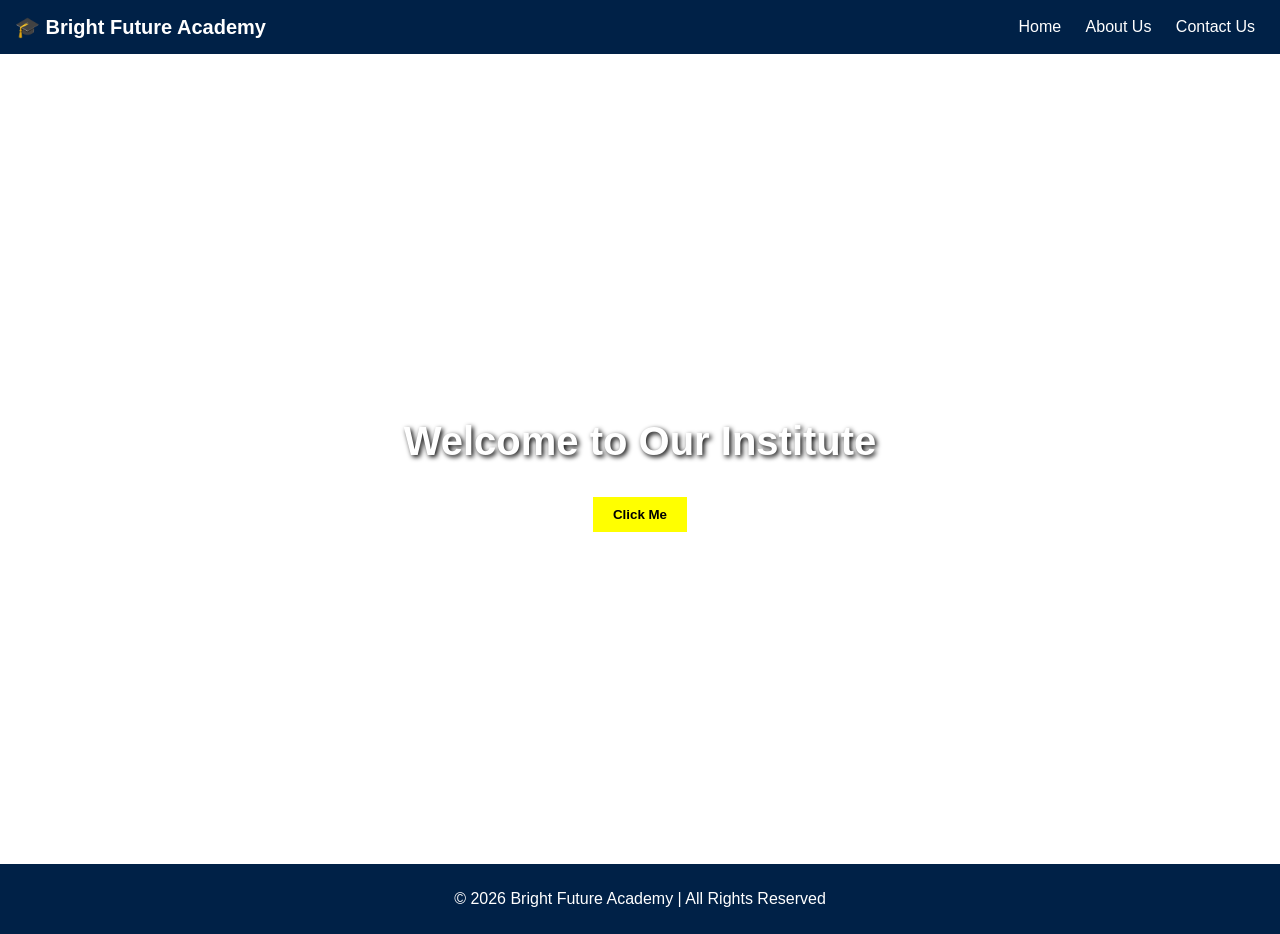
<file: index.html>
<!DOCTYPE html>
<html>
<head>
    <title>Bright Future Academy</title>
    <link rel="stylesheet" href="style.css">
</head>
<body>

<header>
    <div class="logo">🎓 Bright Future Academy</div>
    <nav>
        <a href="index.html">Home</a>
        <a href="about.html">About Us</a>
        <a href="contact.html">Contact Us</a>
    </nav>
</header>

<section class="hero">
    <h1 id="welcomeText">Welcome to Our Institute</h1>
    <button onclick="changeText()">Click Me</button>
</section>

<footer>
    <p>© 2026 Bright Future Academy | All Rights Reserved</p>
</footer>

<script src="script.js"></script>
</body>
</html>
</file>
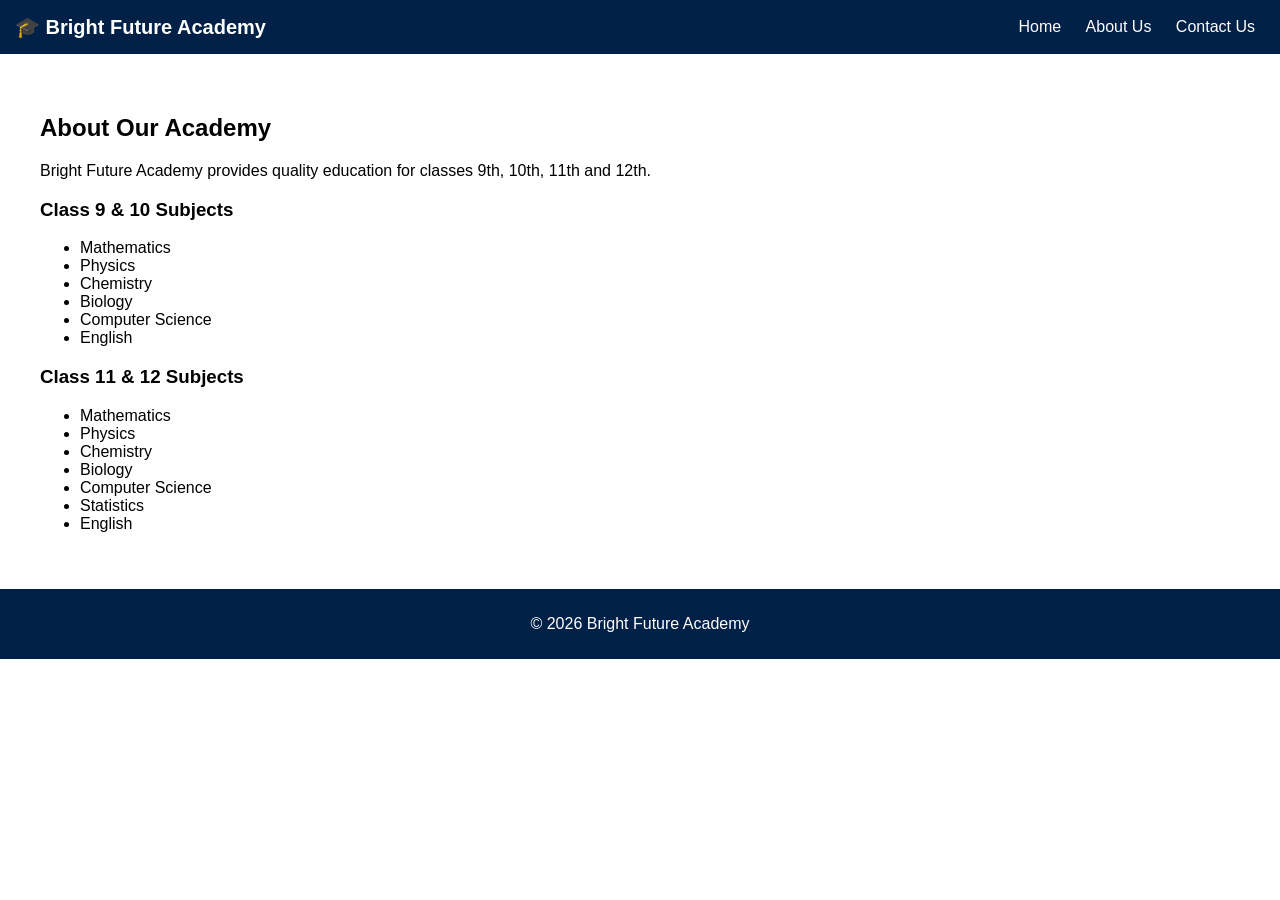
<file: about.html>
<!DOCTYPE html>
<html>
<head>
    <title>About Us - Bright Future Academy</title>
    <link rel="stylesheet" href="style.css">
</head>
<body>

<header>
    <div class="logo">🎓 Bright Future Academy</div>
    <nav>
        <a href="index.html">Home</a>
        <a href="about.html">About Us</a>
        <a href="contact.html">Contact Us</a>
    </nav>
</header>

<section class="about">
    <h2>About Our Academy</h2>
    <p>Bright Future Academy provides quality education for classes 9th, 10th, 11th and 12th.</p>

    <h3>Class 9 & 10 Subjects</h3>
    <ul>
        <li>Mathematics</li>
        <li>Physics</li>
        <li>Chemistry</li>
        <li>Biology</li>
        <li>Computer Science</li>
        <li>English</li>
    </ul>

    <h3>Class 11 & 12 Subjects</h3>
    <ul>
        <li>Mathematics</li>
        <li>Physics</li>
        <li>Chemistry</li>
        <li>Biology</li>
        <li>Computer Science</li>
        <li>Statistics</li>
        <li>English</li>
    </ul>
</section>

<footer>
    <p>© 2026 Bright Future Academy</p>
</footer>

</body>
</html>
</file>
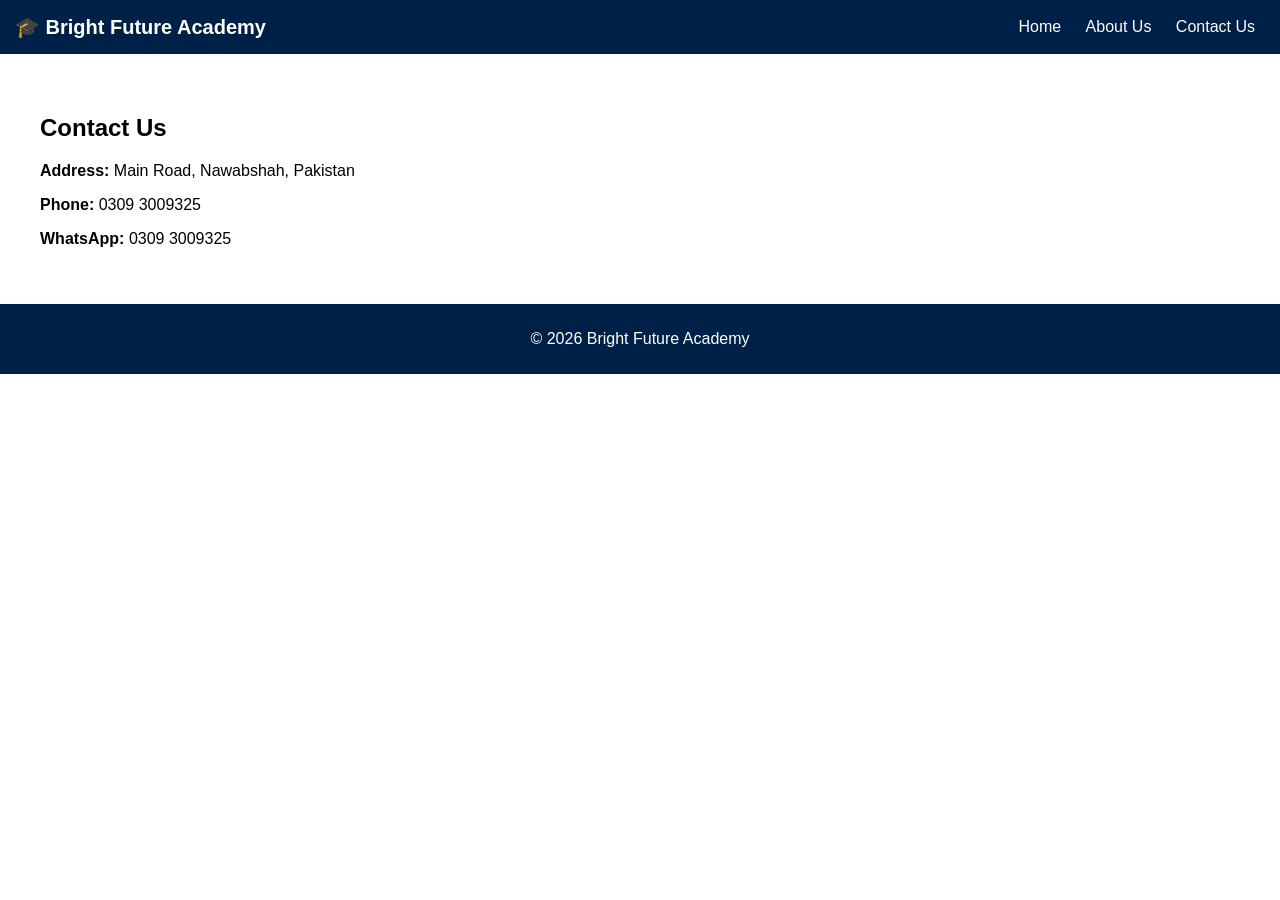
<file: contact.html>
<!DOCTYPE html>
<html>
<head>
    <title>Contact Us - Bright Future Academy</title>
    <link rel="stylesheet" href="style.css">
</head>
<body>

<header>
    <div class="logo">🎓 Bright Future Academy</div>
    <nav>
        <a href="index.html">Home</a>
        <a href="about.html">About Us</a>
        <a href="contact.html">Contact Us</a>
    </nav>
</header>

<section class="contact">
    <h2>Contact Us</h2>
    <p><strong>Address:</strong> Main Road, Nawabshah, Pakistan</p>
    <p><strong>Phone:</strong> 0309 3009325</p>
    <p><strong>WhatsApp:</strong> 0309 3009325</p>
</section>

<footer>
    <p>© 2026 Bright Future Academy</p>
</footer>

</body>
</html>
</file>
<file: style.css>
body {
    margin: 0;
    font-family: Arial, sans-serif;
}

header {
    background: #002147;
    color: white;
    padding: 15px;
    display: flex;
    justify-content: space-between;
    align-items: center;
}

nav a {
    color: white;
    margin: 0 10px;
    text-decoration: none;
}

nav a:hover {
    color: yellow;
}

.logo {
    font-size: 20px;
    font-weight: bold;
}

.hero {
    background: url('https://images.unsplash.com/photo-1580582932707-520aed937b7b') no-repeat center center/cover;
    height: 90vh;
    display: flex;
    flex-direction: column;
    justify-content: center;
    align-items: center;
    color: white;
    text-shadow: 2px 2px 5px black;
}

.hero h1 {
    font-size: 40px;
}

button {
    padding: 10px 20px;
    background: yellow;
    border: none;
    cursor: pointer;
    font-weight: bold;
}

.about, .contact {
    padding: 40px;
}

footer {
    background: #002147;
    color: white;
    text-align: center;
    padding: 10px;
}
</file>
